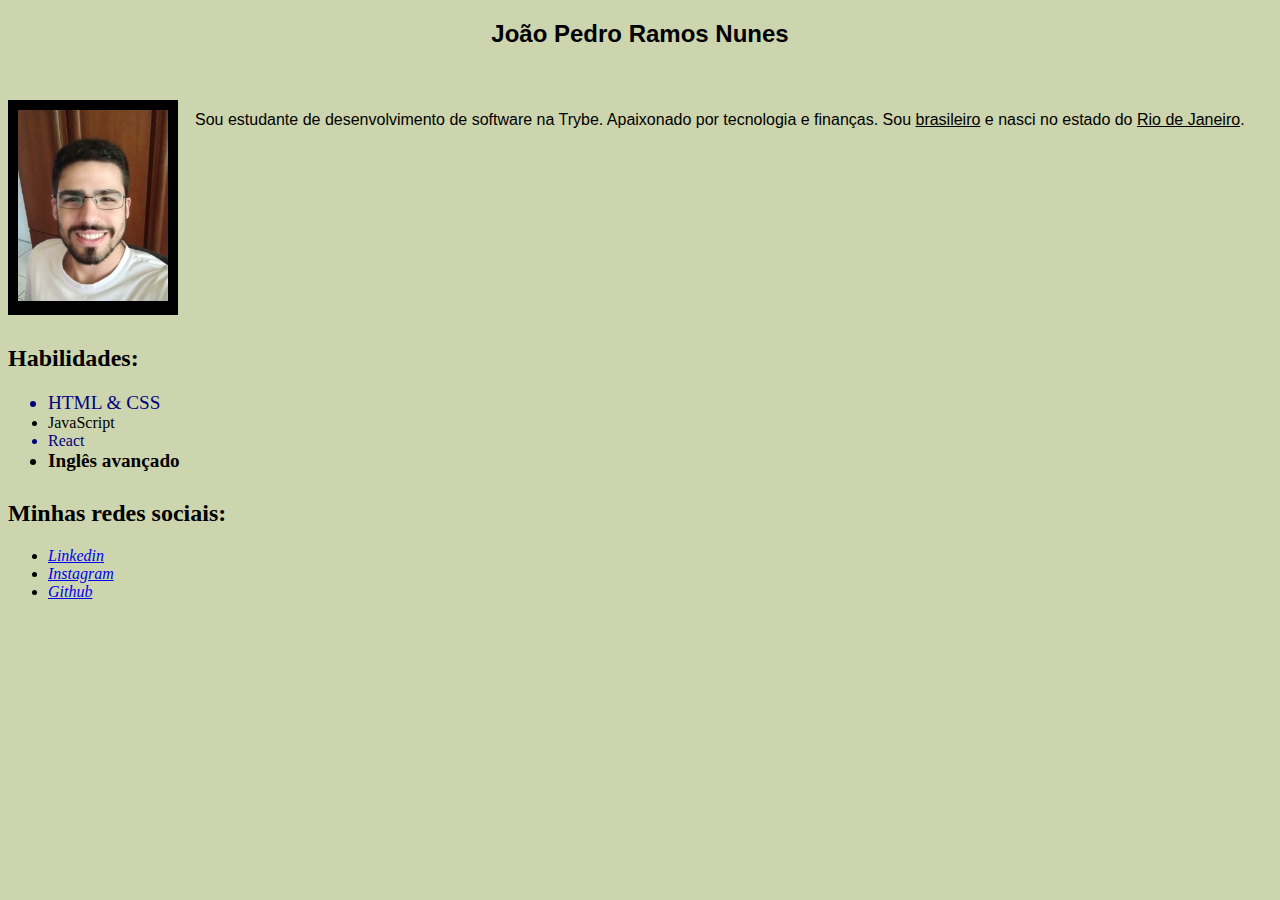
<file: index.html>
<!DOCTYPE html>
<html lang="en">
<head>
    <meta charset="UTF-8">
    <title>Meu Portifólio</title>
    <link rel="stylesheet" href="style.css">

</head>
<body>
    <div class="image"><img src="WhatsApp Image 2021-10-25 at 13.30.33.jpeg" width="150px" alt="Foto do João Pedro utilizando óculos e camisa branca."></div>
    <div class="name"><h2 id="nome">João Pedro Ramos Nunes</h2></div>
    <div class="descripition"><p id="descrição">Sou estudante de desenvolvimento de software na Trybe. Apaixonado por tecnologia e finanças. Sou <span class="nacionalidade">brasileiro</span> e nasci no estado do <span class="nacionalidade">Rio de Janeiro</span>.</p></div>    
        <div class="habilidades"><h2>Habilidades:</h2>
        <ul class="listahabilidades">
            <li class="maior">HTML & CSS</li>
            <li>JavaScript</li>
            <li>React</li>
            <li class="maior"><strong>Inglês avançado</strong></li>
        </ul></div>
        <div class="redes"><h2 >Minhas redes sociais:</h2>
        <ul>
            <li><em><a href="https://www.linkedin.com/in/joaopedroramoss/" target="_blank">Linkedin</a></em></li>
            <li><em><a href="https://www.instagram.com/_joaopedronunes/" target="_blank">Instagram</a></em></li>
            <li><em><a href="https://github.com/jpnunes21" target="_blank">Github</a></em></li>
        </ul></div>

</html>
</file>
<file: style.css>
body {
    background: rgb(204, 213, 174);
}
#descrição {
    font-family: Impact, Haettenschweiler, 'Arial Narrow Bold', sans-serif;
}
.maior {
    font-size: larger;
}
.nacionalidade {
   text-decoration: underline;
    font-family: Impact, Haettenschweiler, 'Arial Narrow Bold', sans-serif;
}
.descripition {
    position: absolute;
    left: 180px;
    top: 80px;
    margin: 10px;
    padding: 5px;
}
.name {
    text-align: center;
    font-family: 'Franklin Gothic Medium', 'Arial Narrow', Arial, sans-serif;
}
.image {
    position: absolute;
    top: 100px;
    padding: 10px;
    background-color: black;
}
.habilidades {
    top: 325px;
    position: absolute;
}
.redes {
    position: absolute;
    top: 480px;
}
.listahabilidades li:nth-child(2n+1) {
    color: navy;
}
</file>
